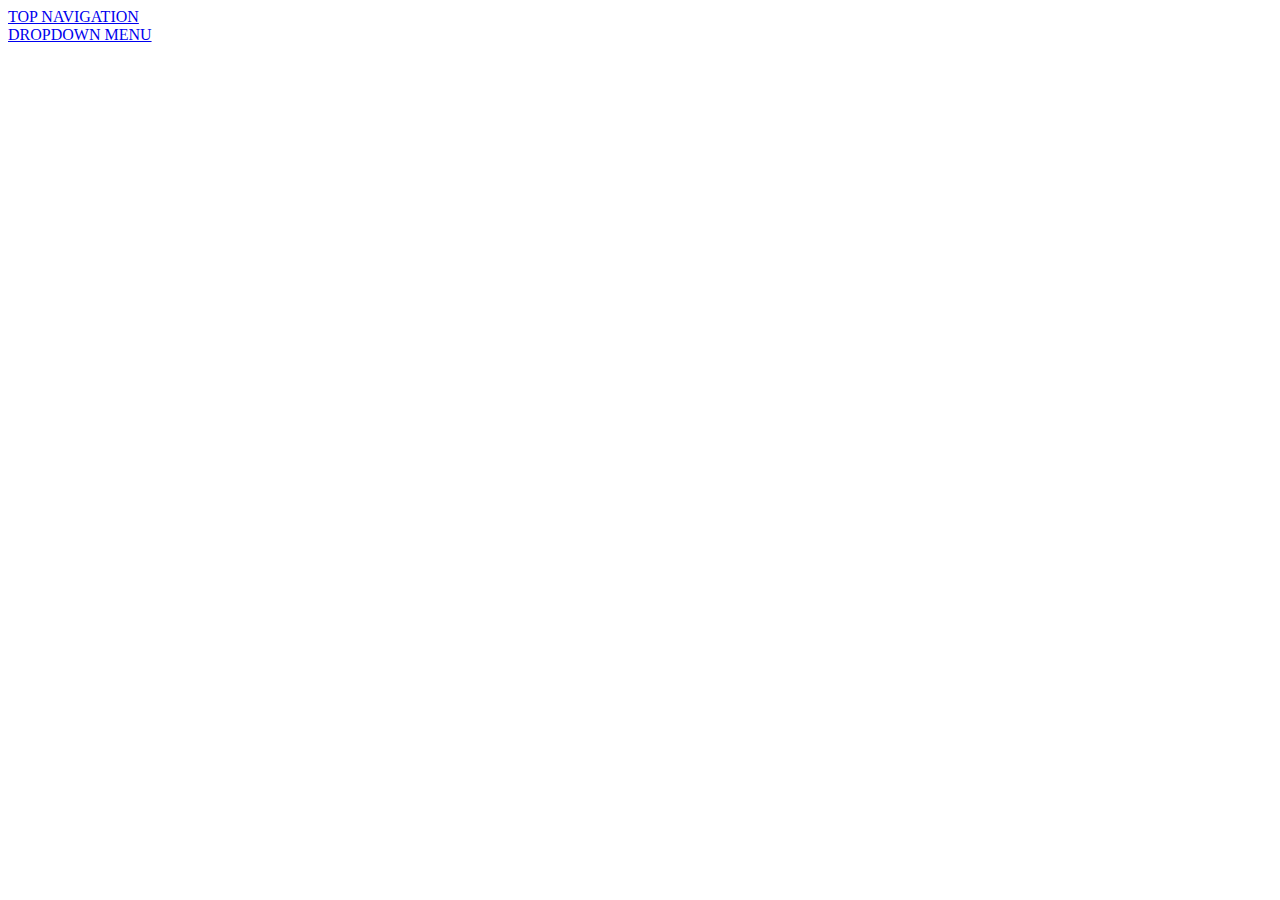
<file: index.html>
<!DOCTYPE html>
<html lang="en">

<head>
    <meta charset="UTF-8">
    <meta http-equiv="X-UA-Compatible" content="IE=edge">
    <meta name="viewport" content="width=device-width, initial-scale=1.0">
    <title>Document</title>
</head>

<body>
    <a href="top_navigation_bar.html">TOP NAVIGATION</a>
    <br>
    <a href="dropdown_in_topnav.html">DROPDOWN MENU</a>
</body>

</html>
</file>
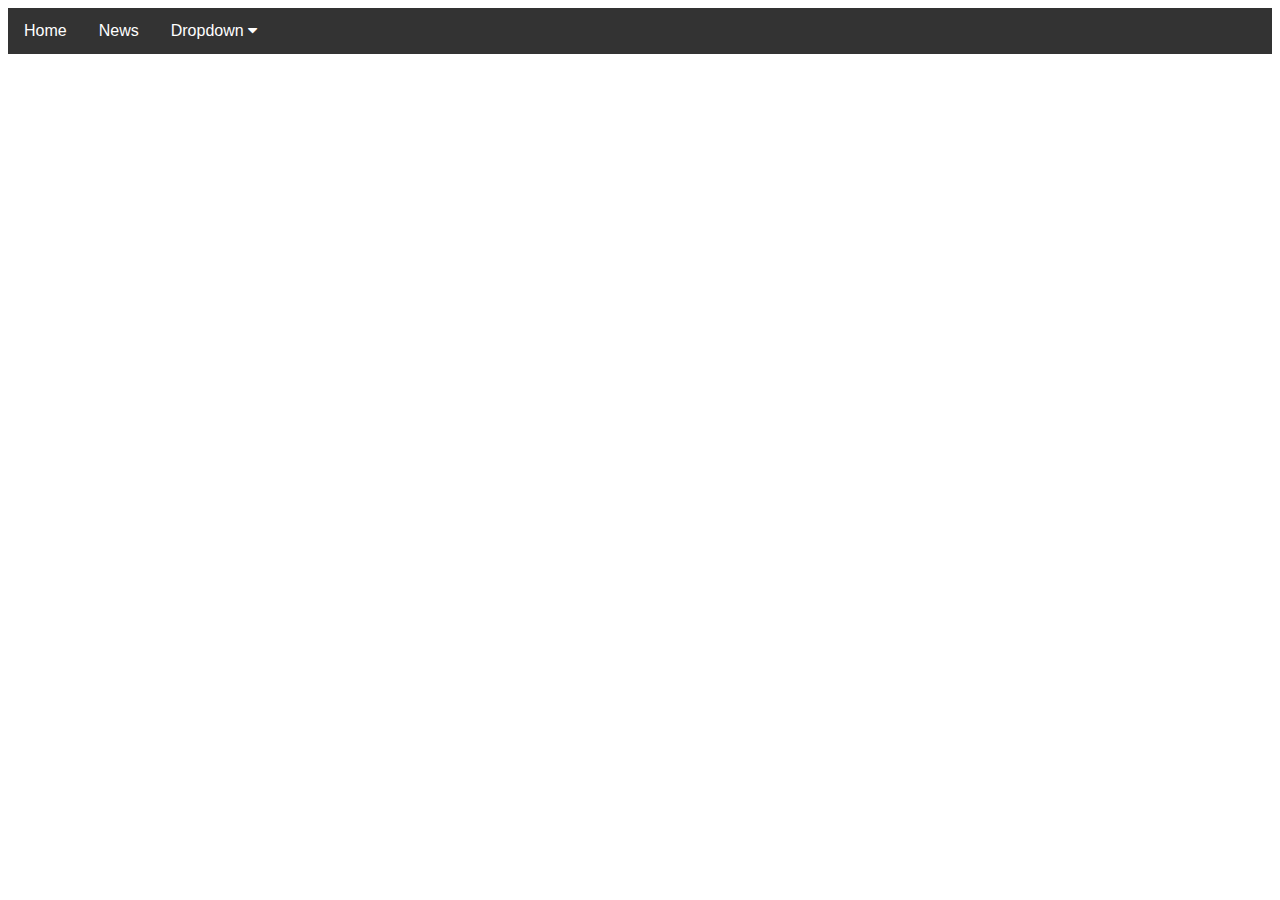
<file: dropdown_in_topnav.html>
<!DOCTYPE html>
<html lang="en">

<head>
    <meta charset="UTF-8">
    <meta http-equiv="X-UA-Compatible" content="IE=edge">
    <meta name="viewport" content="width=device-width, initial-scale=1.0">
    <title>Document</title>
    <link rel="stylesheet" href="styleDropdown.css">
    <link rel="stylesheet" href="https://cdnjs.cloudflare.com/ajax/libs/font-awesome/4.7.0/css/font-awesome.min.css">
</head>

<body>
    <div class="navbar">
        <a href="#home">Home</a>
        <a href="#news">News</a>
        <div class="dropdown">
            <button class="dropbtn">Dropdown
                <i class="fa fa-caret-down"></i>
            </button>
            <div class="dropdown-content">
                <a href="#">Link 1</a>
                <a href="#">Link 2</a>
                <a href="#">Link 3</a>
            </div>
        </div>
    </div>
</body>
</html>
</file>
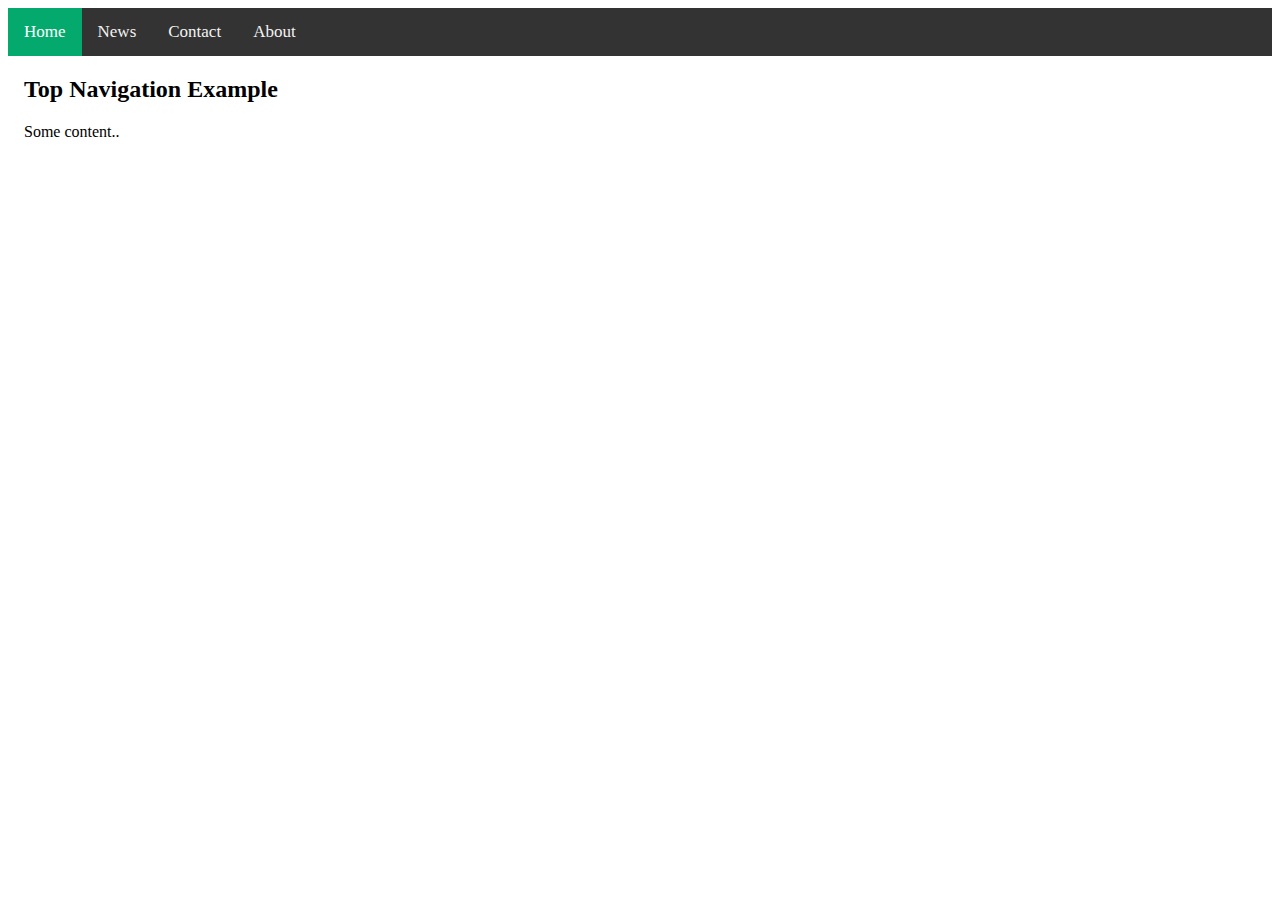
<file: top_navigation_bar.html>
<!DOCTYPE html>
<html lang="en">

<head>
    <meta charset="UTF-8">
    <meta http-equiv="X-UA-Compatible" content="IE=edge">
    <meta name="viewport" content="width=device-width, initial-scale=1.0">
    <title>Document</title>
    <link rel="stylesheet" href="style.css">
</head>

<body>
    <div class="topnav">
        <a class="active" href="#home">Home</a>
        <a href="#news">News</a>
        <a href="#contact">Contact</a>
        <a href="#about">About</a>
    </div>

    <div style="padding-left:16px">
        <h2>Top Navigation Example</h2>
        <p>Some content..</p>
    </div>
</body>

</html>
</file>
<file: styleDropdown.css>
/* Navbar container */
.navbar {
    overflow: hidden;
    background-color: #333;
    font-family: Arial;
}

/* Links inside the navbar */
.navbar a {
    float: left;
    font-size: 16px;
    color: white;
    text-align: center;
    padding: 14px 16px;
    text-decoration: none;
}

.dropdown {
float:left;
overflow: hidden;
}

/* The dropdown container */
.dropdown .dropbtn {
    font-size: 16px;
    border: none;
    outline: none;
    color: white;
    padding: 14px 16px;
    background-color: inherit;
    font-family: inherit;
    /* Important for vertical align on mobile phones */
    margin: 0;
    /*Important for vertical align on mobile phone */
}

.navbar a:hover, .dropdown:hover
.dropbtn {
background-color: red;
}

/*Dropdown content (hidden by default) */
.dropdown-content {
    display: none;
    position: absolute;
    background-color: #f9f9f9;
    min-width: 160px;
    box-shadow: 0px 8px 16px 0px rgba(0, 0, 0, 0, 2);
    z-index: 1;
}

/*Links inside the dropdown */
.dropdown-content a {
    float: none;
    color: black;
    padding: 12px 16px;
    text-decoration: none;
    display: block;
    text-align: left;
}

/* Add grey background color to dropdown links on hover */
.dropdown-content a:hover {
    background-color: #ddd;
}

/*Show the dropdown menu on hover */
.dropdown:hover .dropdown-content {
    display: block;
}
</file>
<file: style.css>
/* Add a blackground color to the top navigation */
.topnav {
    background-color: #333;
    overflow: hidden;
}

/* Style the links inside the navigation bar */
.topnav a {
    float: left;
    color: #f2f2f2;
    text-align: center;
    padding: 14px 16px;
    text-decoration: none;
    font-size: 17px;
}

/* Change the color of links on hover */
.topnav a:hover {
    background-color: #ddd;
    color: black;
}

/* Add a color to the active/current link */
.topnav a.active {
    background-color: #04AA6D;
    color: white;
}
</file>
